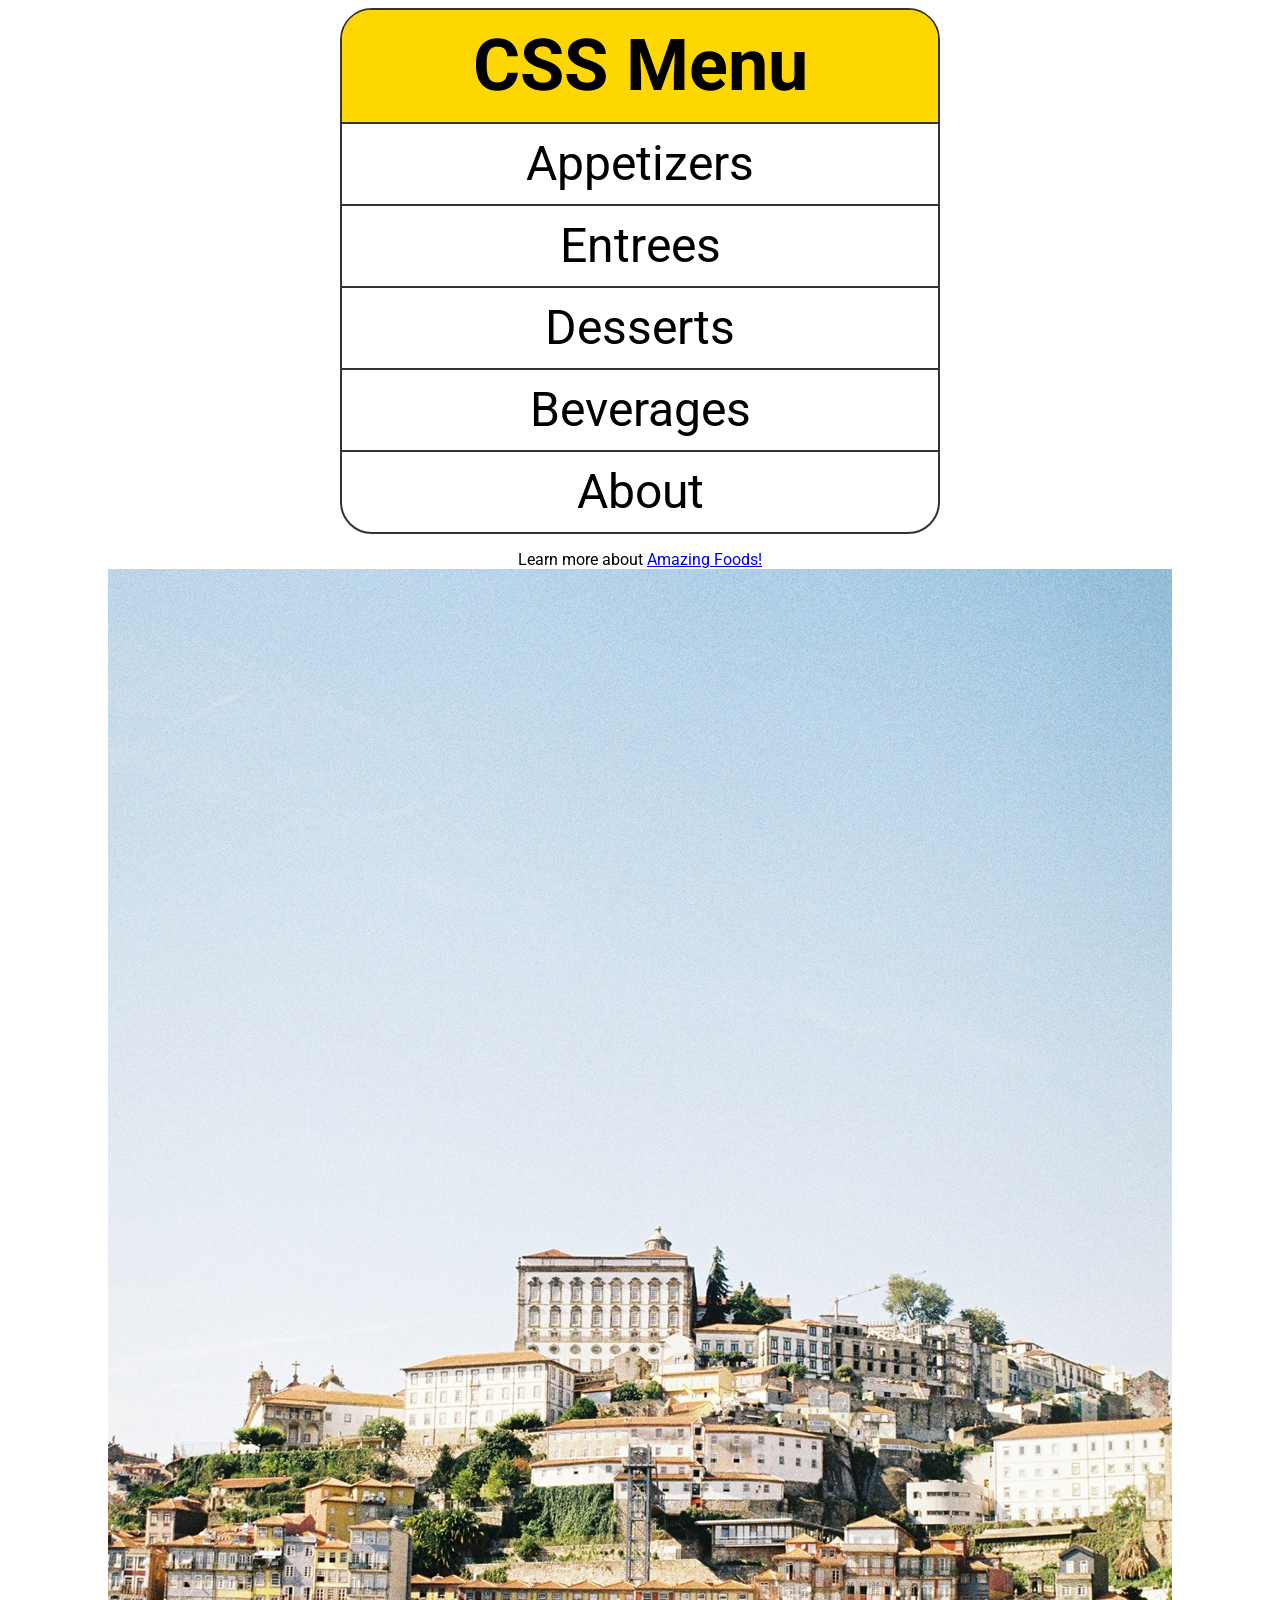
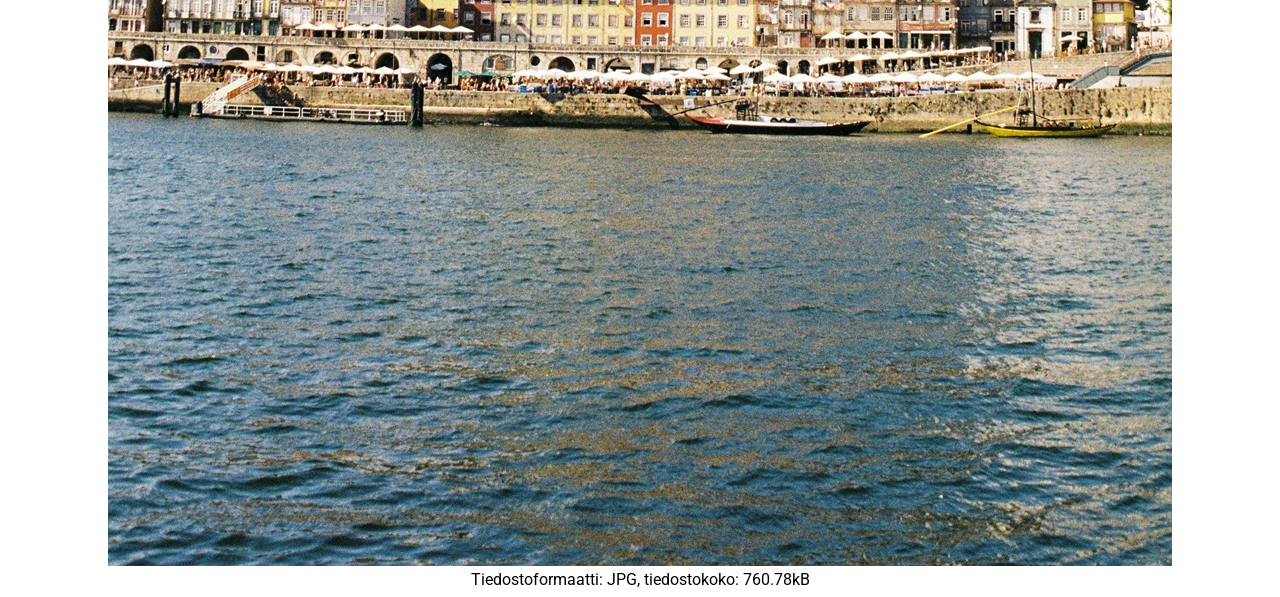
<file: ipsum.html>
<!DOCTYPE html>
<html lang="en">
<head>
    <meta charset="UTF-8">
    <meta name="viewport" content="width=device-width, initial-scale=1.0">
    <title>Ipsum</title>
    <link rel="stylesheet" href="css/style.css">
</head>

<body>

    <nav>
        <h2>CSS Menu</h2>
        <ul>
            <li><a href="lorem.html">Appetizers</a></li>
            <li><a href="ipsum.html">Entrees</a></li>
            <li><a href="lorem.html">Desserts</a></li>
            <li><a href="ipsum.html">Beverages</a></li>
            <li><a href="lorem.html">About</a></li>
        </ul>
    </nav>

    <p>
        Learn more about
        <a href="https://www.cnn.com/travel/article/world-best-food-dishes/index.html">
            Amazing Foods!
        </a>
        <figure>
    <img src="kaupunki.jpg" alt="Kuva kaupungista mereltä kuvattuna." width="1064">
    <figcaption>
        Tiedostoformaatti: JPG, tiedostokoko: 760.78kB
    </figcaption>
</figure>
    </p>

</body>
</html>
</file>
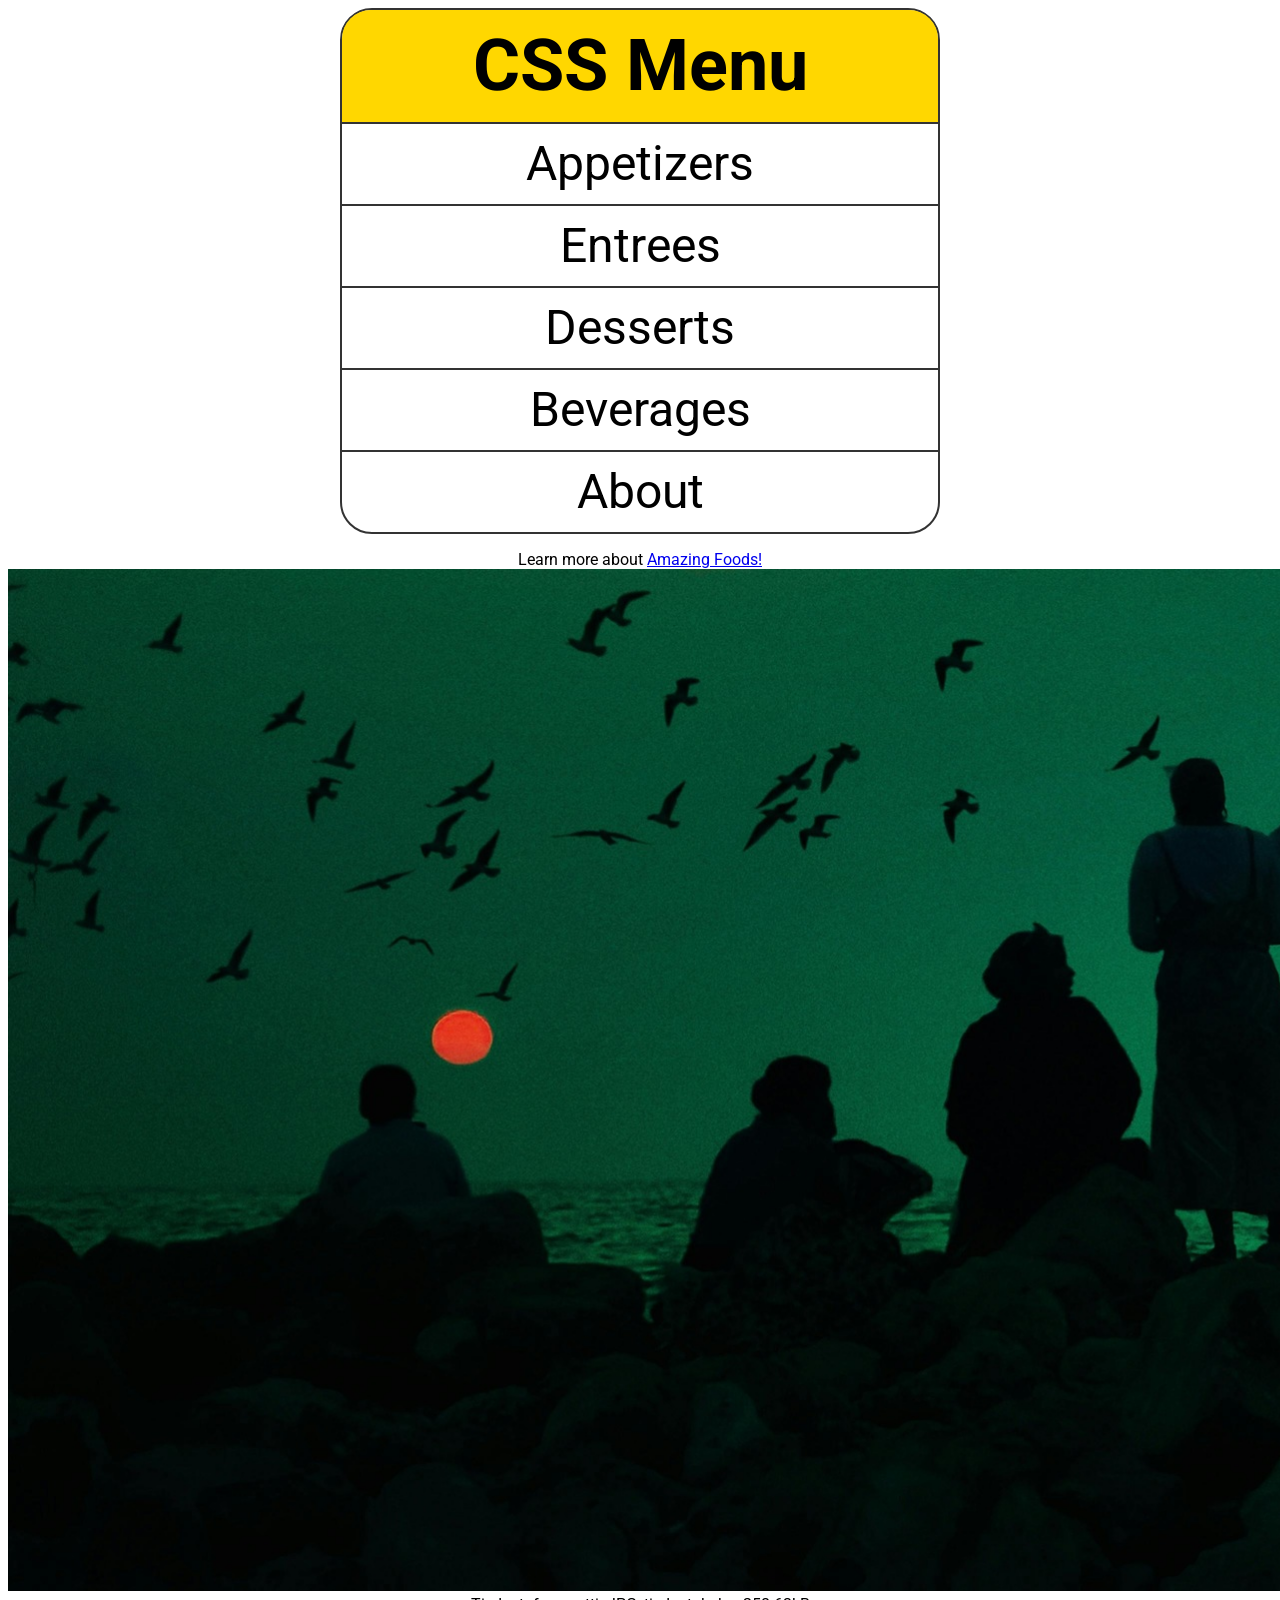
<file: lorem.html>
<!DOCTYPE html>
<html lang="en">
<head>
    <meta charset="UTF-8">
    <meta name="viewport" content="width=device-width, initial-scale=1.0">
    <title>Lorem</title>
    <link rel="stylesheet" href="css/style.css">
</head>

<body>

    <nav>
        <h2>CSS Menu</h2>
        <ul>
            <li><a href="lorem.html">Appetizers</a></li>
            <li><a href="ipsum.html">Entrees</a></li>
            <li><a href="lorem.html">Desserts</a></li>
            <li><a href="ipsum.html">Beverages</a></li>
            <li><a href="lorem.html">About</a></li>
        </ul>
    </nav>

    <p>
        Learn more about
        <a href="https://www.cnn.com/travel/article/world-best-food-dishes/index.html">
            Amazing Foods!
        </a>
        <figure>
    <img src="maisema.jpg" alt="Kuva maisemasta, jossa ihmiset katsovat auringonlaskua ja lintuja lentää." width="1533">
    <figcaption>
        Tiedostoformaatti: JPG, tiedostokoko: 258.63kB
    </figcaption>
</figure>
    </p>

</body>
</html>
</file>
<file: css/style.css>
@import url("https://fonts.googleapis.com/css2?family=Roboto&display=swap");
/* CSS-reset */
* {
    margin: 0;
    padding: 0;
    box-sizing: border-box;
}

body {
    margin: 0.5rem;
    font-family: "Roboto", sans-serif;
    text-align: center;
}

nav {
  border: 2px solid #333;
  border-radius: 2rem;
  margin: 0 auto 1rem;
  max-width: 600px;
  font-size: 3rem;
  line-height: 5rem;
}

h2 {
    padding: 1rem;
    background: gold;
    border-radius: 1.8rem 1.8rem 0 0;
}

ul {
    list-style-type: none;
}

li {
    border-top: 2px solid #333;
}

li a,
li a:visited {
    text-decoration: none;
    color: #000000;
}

li a:hover,
li a:focus {
    background: gold;
    color: whitesmoke;
    cursor: pointer;
}

li a {
    display: block;
}

li:last-child a {
    border-radius: 0 0 1.8rem 1.8rem;
}
</file>
